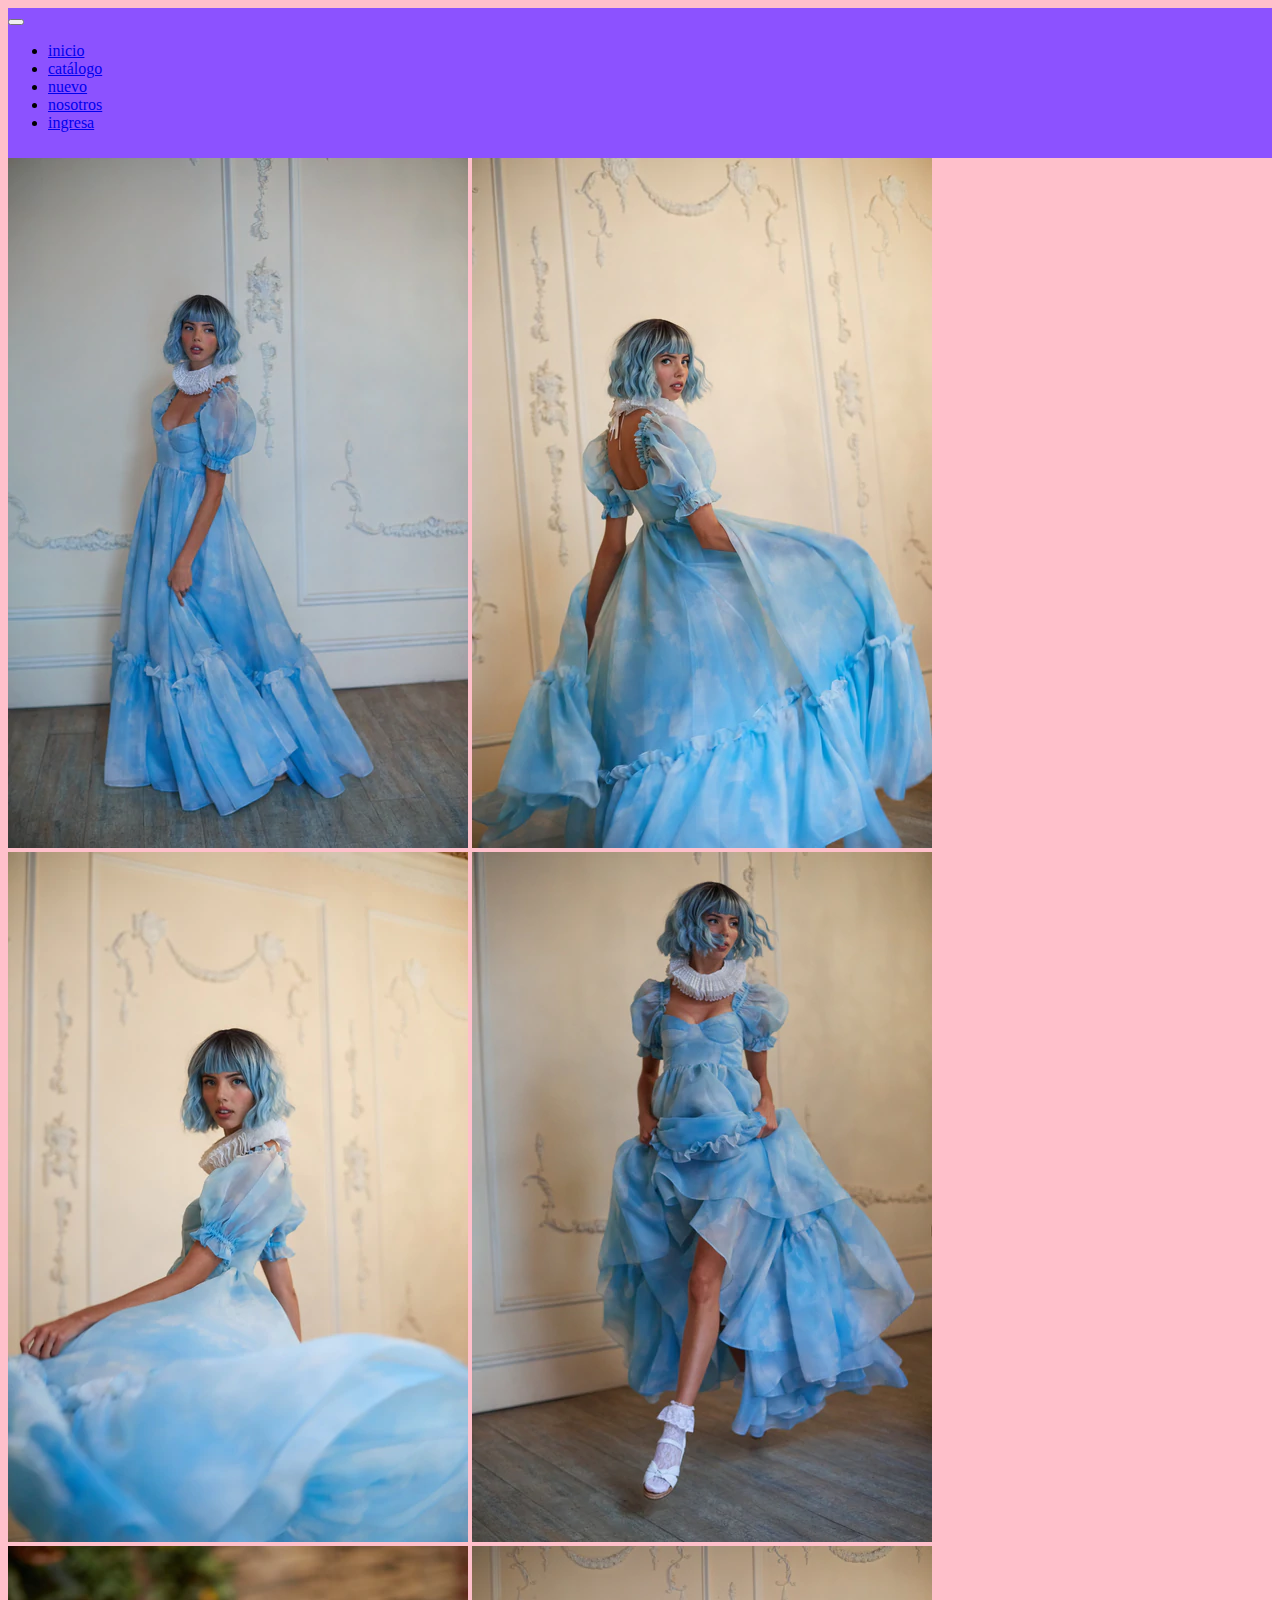
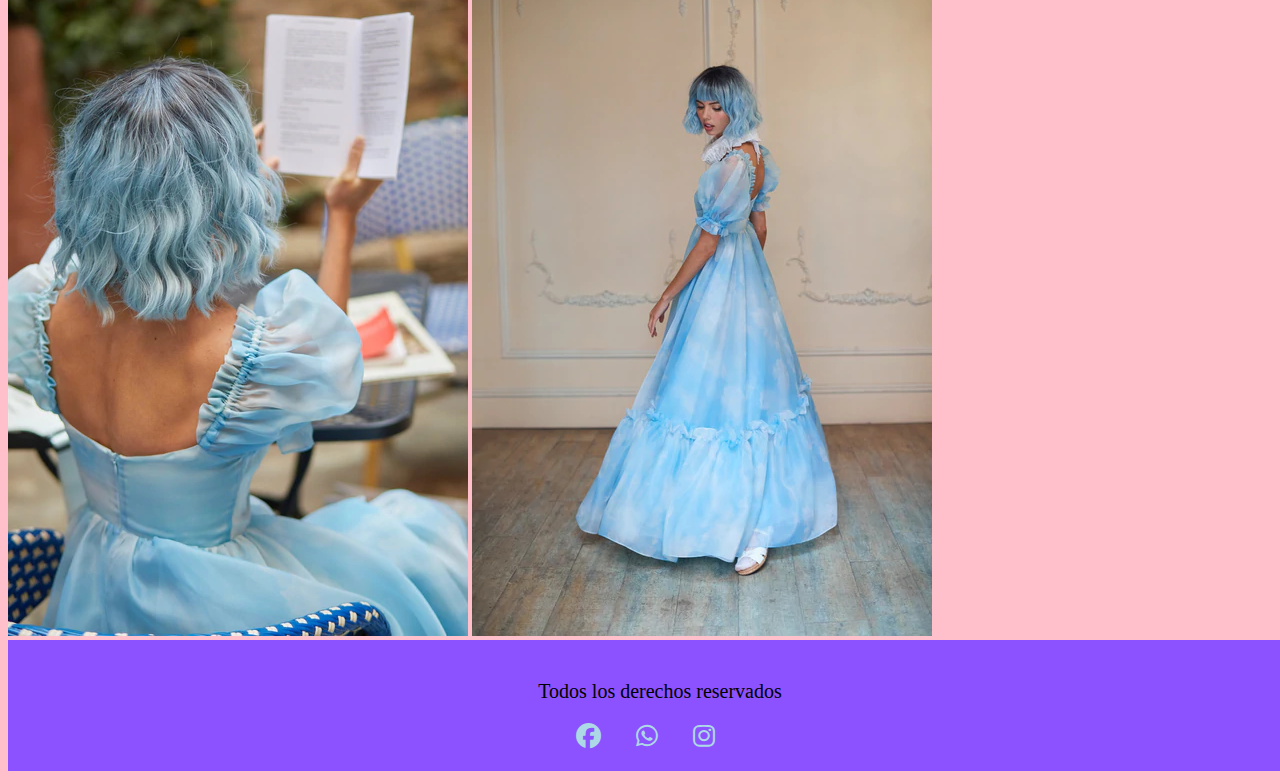
<file: pages/catalogo.html>
<!DOCTYPE html>
<html lang="es">
<head>
    <meta charset="UTF-8">
    <meta http-equiv="X-UA-Compatible" content="IE=edge">
    <meta name="viewport" content="width=device-width, initial-scale=1.0">
    <title>Catálogo</title>
    <link rel="stylesheet" href="https://cdn.jsdelivr.net/npm/bootstrap@4.6.1/dist/css/bootstrap.min.css" integrity="sha384-zCbKRCUGaJDkqS1kPbPd7TveP5iyJE0EjAuZQTgFLD2ylzuqKfdKlfG/eSrtxUkn" crossorigin="anonymous">
    <link rel="stylesheet" href="https://cdnjs.cloudflare.com/ajax/libs/font-awesome/6.1.1/css/all.min.css">
    <link rel="stylesheet" href="../estilos/estilos.css">
</head>
<body>
    
    <header>
        <nav class="navbar navbar-expand-md navbar-dark" id="bg-color">
            <!-- Brand -->
            <a class="navbar-brand" href="#"></a>
          
            <!-- Toggler/collapsibe Button -->
            <button class="navbar-toggler" type="button" data-toggle="collapse" data-target="#collapsibleNavbar">
                <span class="navbar-toggler-icon"></span>
            </button>
          
            <!-- Navbar links -->
            <div class="collapse navbar-collapse" id="collapsibleNavbar">
            <ul class="navbar-nav">
                <li class="nav-item">
                    <a class="nav-link" href="../index.html">inicio</a>
                </li>
                <li class="nav-item">
                    <a class="nav-link" href="../pages/catalogo.html">catálogo</a>
                </li>
                <li class="nav-item">
                    <a class="nav-link" href="../pages/nuevo.html">nuevo</a>
                </li>
                <li class="nav-item">
                    <a class="nav-link" href="../pages/nosotros.html">nosotros</a>
                </li>
                <li class="nav-item">
                    <a class="nav-link" href="../pages/ingresa.html">ingresa</a>
                </li>
            </ul>
            </div>
        </nav>
    </header>
    <main>
        <img class="row-cols-lg-4 row-cols-sm-1" src="../assets/img/cloud11.png" alt="">
        <img class="row-cols-lg-4 row-cols-sm-1" src="../assets/img/cloud3.png" alt="">
        <img class="row-cols-lg-4 row-cols-sm-1" src="../assets/img/cloud12.png" alt="">
        <img class="row-cols-lg-4 row-cols-sm-1" src="../assets/img/cloud7.png" alt="">
        <img class="row-cols-lg-4 row-cols-sm-1" src="../assets/img/cloud4.png" alt="">
        <img class="row-cols-lg-4 row-cols-sm-1" src="../assets/img/cloud5.png" alt="">
    </main>
    <footer>
        <p>Todos los derechos reservados</p>
        <div class="redes">
            <a href="https://www.facebook.com"><i class="fa-brands fa-facebook"></i></a>
            <a href="https://www.whatsapp.com"><i class="fa-brands fa-whatsapp"></i></a>
            <a href="https://www.instagram.com"><i class="fa-brands fa-instagram"></i></a>
        </div>
    </footer>
    <script src="https://cdn.jsdelivr.net/npm/jquery@3.5.1/dist/jquery.slim.min.js" integrity="sha384-DfXdz2htPH0lsSSs5nCTpuj/zy4C+OGpamoFVy38MVBnE+IbbVYUew+OrCXaRkfj" crossorigin="anonymous"></script>
    <script src="https://cdn.jsdelivr.net/npm/popper.js@1.16.1/dist/umd/popper.min.js" integrity="sha384-9/reFTGAW83EW2RDu2S0VKaIzap3H66lZH81PoYlFhbGU+6BZp6G7niu735Sk7lN" crossorigin="anonymous"></script>
    <script src="https://cdn.jsdelivr.net/npm/bootstrap@4.6.1/dist/js/bootstrap.min.js" integrity="sha384-VHvPCCyXqtD5DqJeNxl2dtTyhF78xXNXdkwX1CZeRusQfRKp+tA7hAShOK/B/fQ2" crossorigin="anonymous"></script>
</body>
</html>
</file>
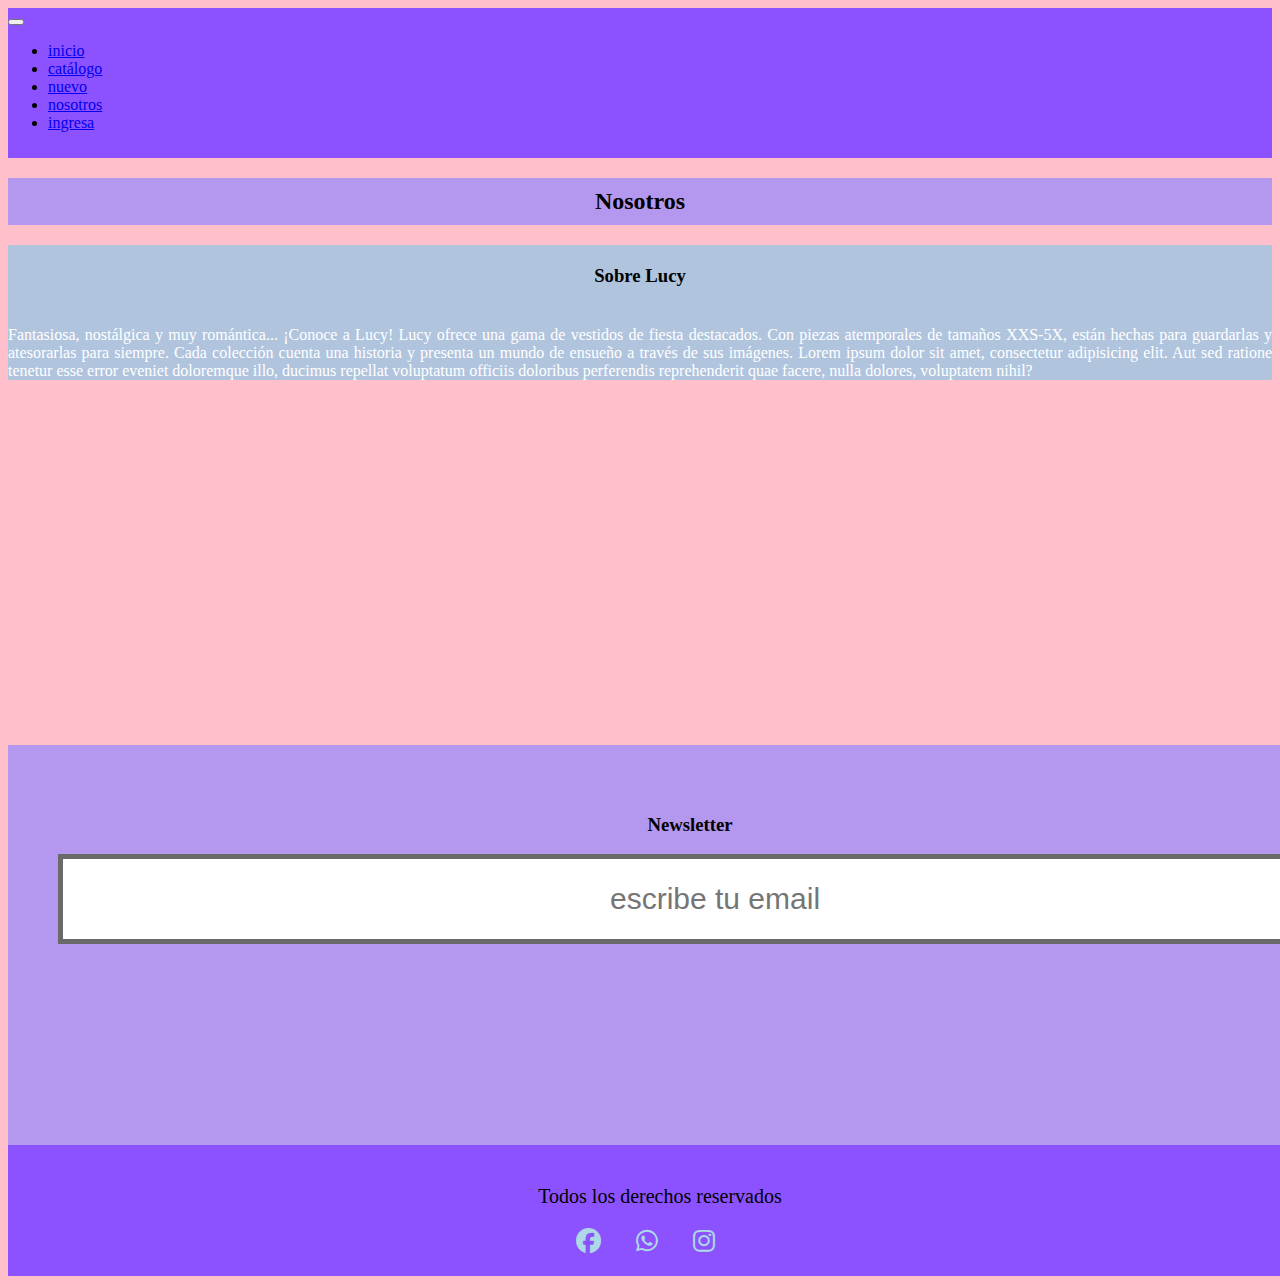
<file: pages/nosotros.html>
<!DOCTYPE html>
<html lang="es">
<head>
    <meta charset="UTF-8">
    <meta http-equiv="X-UA-Compatible" content="IE=edge">
    <meta name="viewport" content="width=device-width, initial-scale=1.0">
    <title>Nosotros</title>
    <link rel="stylesheet" href="https://cdn.jsdelivr.net/npm/bootstrap@4.6.1/dist/css/bootstrap.min.css" integrity="sha384-zCbKRCUGaJDkqS1kPbPd7TveP5iyJE0EjAuZQTgFLD2ylzuqKfdKlfG/eSrtxUkn" crossorigin="anonymous">
    <link rel="stylesheet" href="https://cdnjs.cloudflare.com/ajax/libs/font-awesome/6.1.1/css/all.min.css">
    <link rel="stylesheet" href="../estilos/estilos.css">
</head>
<body>
    
    <header>
        <nav class="navbar navbar-expand-md navbar-dark" id="bg-color">
            <!-- Brand -->
            <a class="navbar-brand" href="#"></a>
          
            <!-- Toggler/collapsibe Button -->
            <button class="navbar-toggler" type="button" data-toggle="collapse" data-target="#collapsibleNavbar">
                <span class="navbar-toggler-icon"></span>
            </button>
          
            <!-- Navbar links -->
            <div class="collapse navbar-collapse" id="collapsibleNavbar">
            <ul class="navbar-nav">
                <li class="nav-item">
                    <a class="nav-link" href="../index.html">inicio</a>
                </li>
                <li class="nav-item">
                    <a class="nav-link" href="../pages/catalogo.html">catálogo</a>
                </li>
                <li class="nav-item">
                    <a class="nav-link" href="../pages/nuevo.html">nuevo</a>
                </li>
                <li class="nav-item">
                    <a class="nav-link" href="../pages/nosotros.html">nosotros</a>
                </li>
                <li class="nav-item">
                    <a class="nav-link" href="../pages/ingresa.html">ingresa</a>
                </li>
            </ul>
            </div>
        </nav>
    </header>
    <main>
        <h2>Nosotros</h2>
        <div class="container-fluid nosotros">
            <div class="row">
                <div class="nleft col-md-4"></div>
                <div class="nright col-md-8">
                    <h3>Sobre Lucy</h3>
                    <p>Fantasiosa, nostálgica y muy romántica... ¡Conoce a Lucy!
                        Lucy ofrece una gama de vestidos de fiesta destacados. Con piezas atemporales de tamaños XXS-5X, están hechas para guardarlas y atesorarlas para siempre.
                        Cada colección cuenta una historia y presenta un mundo de ensueño a través de sus imágenes.
                        Lorem ipsum dolor sit amet, consectetur adipisicing elit. Aut sed ratione tenetur esse error eveniet doloremque illo, ducimus repellat voluptatum officiis doloribus perferendis reprehenderit quae facere, nulla dolores, voluptatem nihil?</p>
                </div>
            </div>
        </div>
    </main>
    <section class="container-fluid newsletter">
        <form action="">
            <h3>Newsletter</h3>
            <input type="text" placeholder="escribe tu email">
        </form>
    </section>
    <footer>
        <p>Todos los derechos reservados</p>
        <div class="redes">
            <a href="https://www.facebook.com"><i class="fa-brands fa-facebook"></i></a>
            <a href="https://www.whatsapp.com"><i class="fa-brands fa-whatsapp"></i></a>
            <a href="https://www.instagram.com"><i class="fa-brands fa-instagram"></i></a>
        </div>
    </footer>
    
    <script src="https://cdn.jsdelivr.net/npm/jquery@3.5.1/dist/jquery.slim.min.js" integrity="sha384-DfXdz2htPH0lsSSs5nCTpuj/zy4C+OGpamoFVy38MVBnE+IbbVYUew+OrCXaRkfj" crossorigin="anonymous"></script>
    <script src="https://cdn.jsdelivr.net/npm/popper.js@1.16.1/dist/umd/popper.min.js" integrity="sha384-9/reFTGAW83EW2RDu2S0VKaIzap3H66lZH81PoYlFhbGU+6BZp6G7niu735Sk7lN" crossorigin="anonymous"></script>
    <script src="https://cdn.jsdelivr.net/npm/bootstrap@4.6.1/dist/js/bootstrap.min.js" integrity="sha384-VHvPCCyXqtD5DqJeNxl2dtTyhF78xXNXdkwX1CZeRusQfRKp+tA7hAShOK/B/fQ2" crossorigin="anonymous"></script>
</body>
</html>
</file>
<file: estilos/estilos.css>
header {
  background-color: pink;
  height: 150px;
  width: 100%;
}
header #bg-color {
  background-color: #8c52ff;
  height: 150px;
}
header .navbar-brand {
  background-image: url(../assets/img/logolucy.png);
  height: 150px;
  width: 150px;
  background-size: 100%;
  background-repeat: no-repeat;
  background-position: center;
}

body {
  background-color: pink;
}

h2 {
  text-align: center;
  background-color: #b497ee;
  padding: 10px;
}

main .jumbotron {
  background-image: url(../assets/img/rainbow33.png);
  background-size: cover;
  background-position: center;
  height: 500px;
  color: #8c52ff;
  text-shadow: 1px 1px 5px black;
  border-radius: 0;
  margin-bottom: 0;
}
main p {
  color: white;
}

.nosotros {
  height: 500px;
  width: 100%;
  background-color: pink;
}
.nosotros .row {
  height: 500px;
}
.nosotros .nleft {
  background-color: #8c52ff;
  background-image: url(../assets/img/cloud2.png);
  background-size: cover;
  background-position: center;
}
.nosotros .nright {
  background-color: lightsteelblue;
}
.nosotros h3 {
  text-align: center;
  padding: 20px;
}
.nosotros p {
  text-align: justify;
}

.catalogo {
  height: 500px;
  width: 100%;
  background-color: pink;
}
.catalogo .row {
  height: 500px;
}
.catalogo .nleft {
  background-color: #8c52ff;
  background-size: cover;
  background-position: center;
}
.catalogo .nright {
  background-color: lightsteelblue;
}
.catalogo h3 {
  text-align: center;
  padding: 20px;
}
.catalogo p {
  text-align: justify;
}

.newsletter {
  width: 100%;
  min-height: 300px;
  background-color: #b497ee;
  padding: 50px;
}
.newsletter input {
  width: 100%;
  text-align: center;
  padding: 20px;
  height: 40px;
  border: 5px solid dimgray;
  font-size: 30px;
}
.newsletter h3 {
  text-align: center;
}
.newsletter input:focus {
  color: blue;
}

.card:hover {
  background-color: #b497ee;
}

.card-body p {
  color: black;
}

footer {
  min-height: 90px;
  width: 100%;
  background-color: #8c52ff;
  text-align: center;
  font-size: 20px;
  padding: 20px;
}
footer .redes a {
  min-height: 90px;
  width: 100%;
  color: lightblue;
  font-size: 25px;
  padding-right: 15px;
  padding-top: 20px;
  letter-spacing: 15px;
}

/*# sourceMappingURL=estilos.css.map */
</file>
